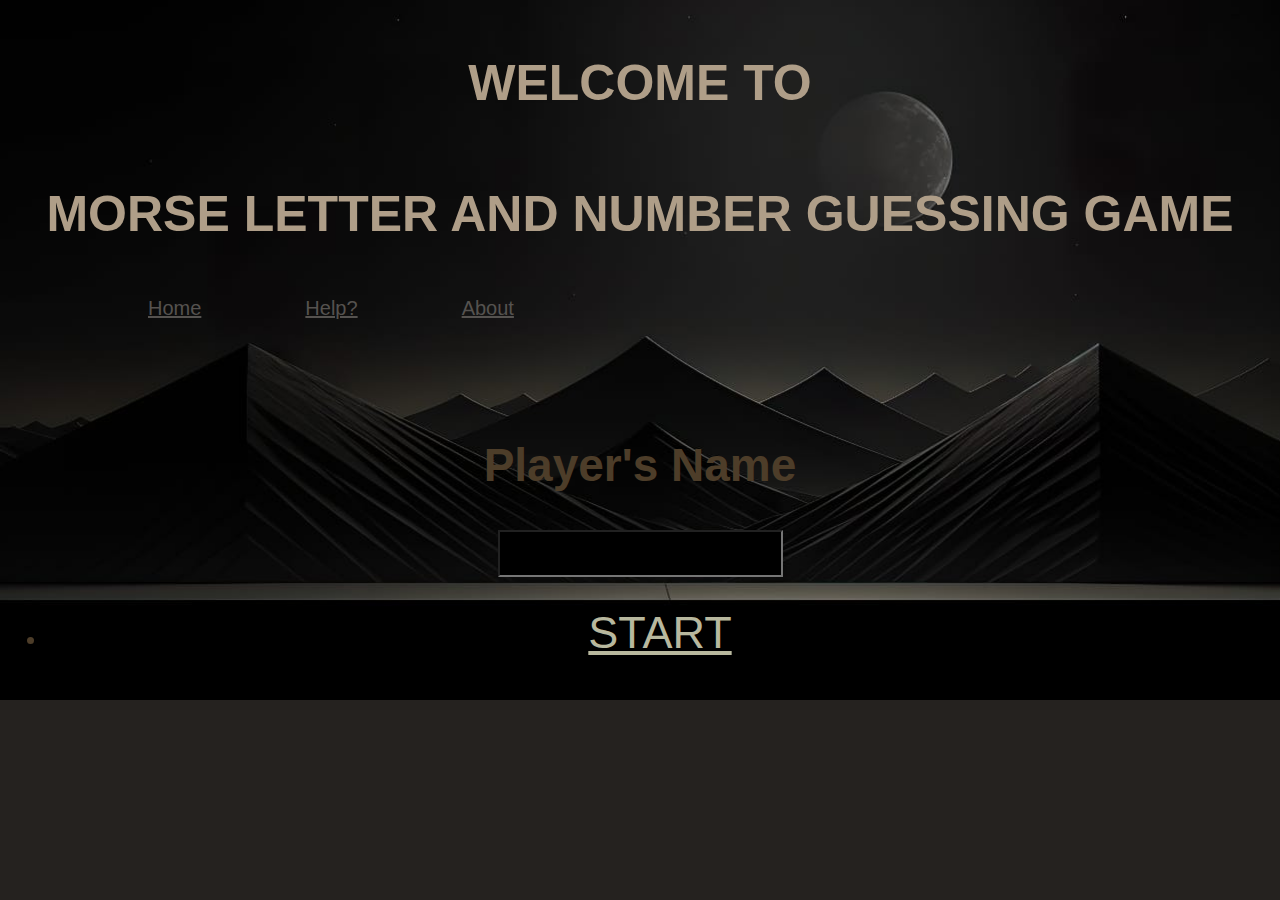
<file: index.html>
<!DOCTYPE html>
<html lang="en">
  <head>
    <meta charset="UTF-8" />
    <meta name="viewport" content="width=device-width, initial-scale=1.0" />
    <title>MORSE PASSWORD GUESSING GAME</title>
    <link rel="stylesheet" href="style.css" />
  </head>
  <body>
    <header>
      <h1>WELCOME TO</h1>
      <h1>MORSE LETTER AND NUMBER GUESSING GAME</h1>
    </header>
    <header class="nav-list">
      <div class="Logo"></div>

      <ul>
        <li>
          <a class="nav" href="index.html">Home</a>
        </li>
        <li>
          <a class="nav" href="help.html">Help?</a>
        </li>
        <li>
          <a class="nav" href="about.html">About</a>
        </li>
      </ul>
    </header>
    <div>
      <br />
      <br />
      <br />
      <br />
      <main>
        <h1>Player's Name</h1>
        <form action="">
          <input type="text" />
          <br />
        </form>

        <ul>
          <li>
            <a class="login" href="game.html"> START </a>
          </li>
        </ul>
      </main>
    </div>
  </body>
</html>
</file>
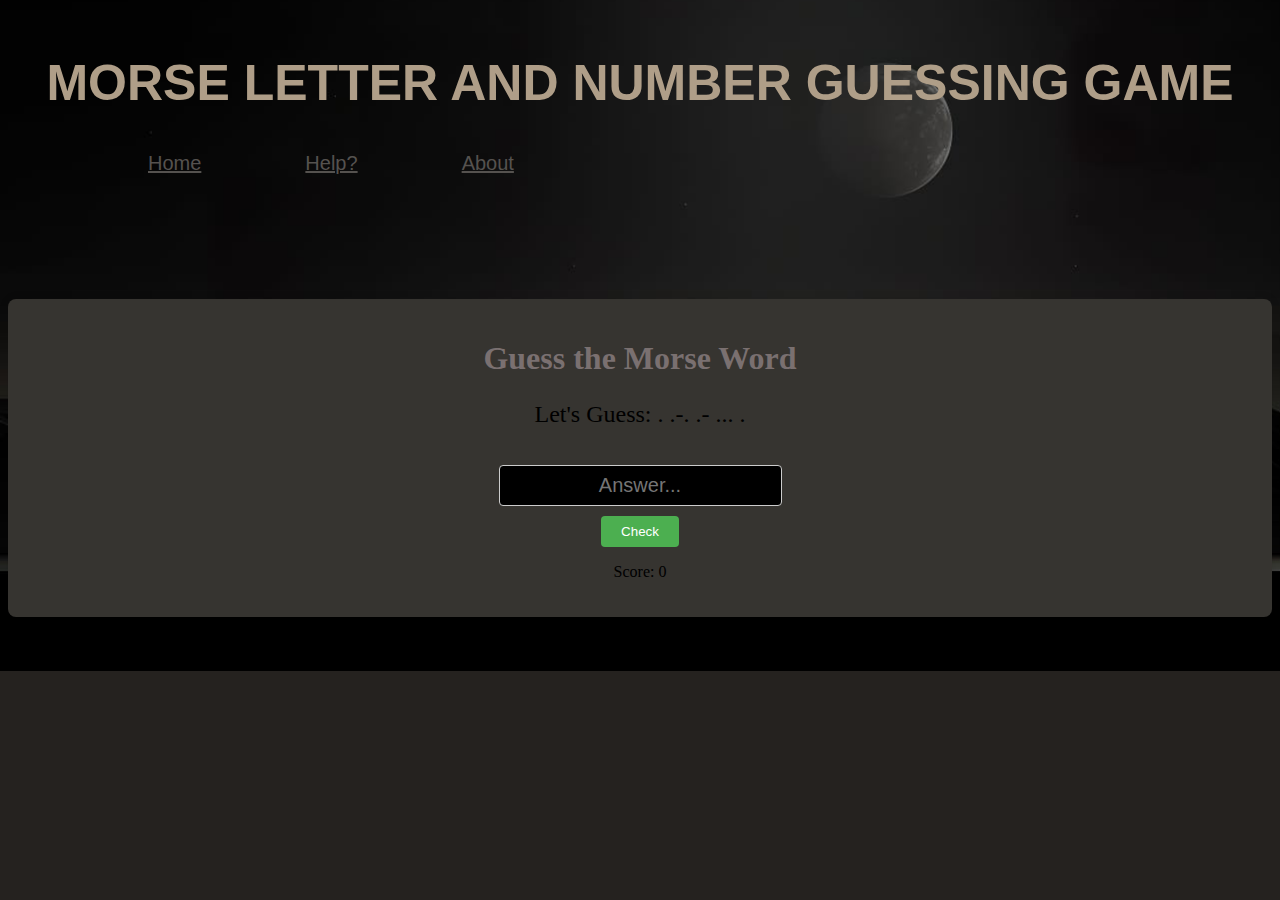
<file: game.html>
<!DOCTYPE html>
<html lang="en">
  <head>
    <meta charset="UTF-8" />
    <meta name="viewport" content="width=device-width, initial-scale=1.0" />
    <title>MORSE PASSWORD GUESSING GAME</title>
    <link rel="stylesheet" href="style.css" />
  </head>
  <header>
    <h1>MORSE LETTER AND NUMBER GUESSING GAME</h1>
  </header>
  <header class="nav-list">
    <div class="Logo"></div>

    <ul>
      <li>
        <a class="nav" href="index.html">Home</a>
      </li>
      <li>
        <a class="nav" href="help.html">Help?</a>
      </li>
      <li>
        <a class="nav" href="about.html">About</a>
      </li>
    </ul>
  </header>
  <br />
  <br />
  <br />
  <br />
  <br />
  <br />
  <style>
    #container {
      background-color: #363430;
      border-radius: 8px;
      padding: 20px;
      box-shadow: 0 0 10px rgba(0, 0, 0, 0.1);
      text-align: center;
    }

    h1 {
      margin-bottom: 20px;
      color: #7a7070;
    }

    #question {
      font-size: 24px;
      margin-bottom: 30px;
    }

    input[type="text"] {
      padding: 8px;
      margin-bottom: 10px;
      border: 1px solid #ccc;
      border-radius: 4px;
    }

    button {
      padding: 8px 20px;
      background-color: #4caf50;
      color: white;
      border: none;
      border-radius: 4px;
      cursor: pointer;
      transition: background-color 0.3s;
    }

    button:hover {
      background-color: #45a049;
    }
    .response {
      display: none;
      margin-top: 20px;
      font-weight: bold;
    }

    .correct {
      color: rgb(21, 85, 21);
      animation: fadeOut 3s ease-in-out;
    }

    .incorrect {
      color: rgb(65, 3, 3);
      animation: fadeOut 3s ease-in-out;
    }

    @keyframes fadeOut {
      0% {
        opacity: 1;
      }
      100% {
        opacity: 0;
        display: none;
      }
    }
  </style>
  <body>
    <div id="container">
      <h1>Guess the Morse Word</h1>
      <p id="question"></p>
      <input type="text" id="answerInput" placeholder="Answer..." />
      <br />
      <button onclick="checkAnswer()">Check</button>
      <p>Score: <span id="score">0</span></p>
      <p class="response" id="response"></p>
    </div>

    <script>
      const words = [
        { word: "HELLO", morse: ".... . .-.. .-.. ---" },
        { word: "WORLD", morse: ".-- --- .-. .-.. -.." },
        { word: "GOOD", morse: "--. --- --- -.." },
        { word: "PROGRAM", morse: ".--. .-. --- --. .-. .- --" },
        { word: "COMPUTER", morse: "-.-. --- -- .--. ..- - . .-." },
        { word: "LANGUAGE", morse: ".-.. .- -. --. ..- .- --. ." },
        { word: "DEVELOPMENT", morse: "-.. . ...- . .-.. --- .--. -- . -. -" },
        { word: "PASCAL", morse: ".--. - ... -.-. .- .-.." },
        { word: "GPT", morse: "--. .--. -" },
        { word: "YOU", morse: "-.-- --- ..-" },
        { word: "IT", morse: ".. -" },
        { word: "SHE", morse: "... .... ." },
        { word: "WE", morse: ".-- ." },
        { word: "STOP", morse: "... - --- .--." },
        { word: "NEXT", morse: "-. . -..- -" },
        { word: "BEAUTIFUL", morse: "-... . .- ..- - .. ..-. ..- .-.." },
        { word: "GIRL", morse: "--. .. .-. .-.." },
        { word: "BOY", morse: "-... --- -.--" },
        { word: "MAN", morse: "-- .- -." },
        { word: "WOMAN", morse: ".-- --- -- .- -." },
        { word: "SURRENDER", morse: "... ..- .-. .-. . -. -.. . .-." },
        { word: "END", morse: ". -. -.." },
        { word: "LINE", morse: ".-.. .. -. ." },
        { word: "ALMIGHTY", morse: ".- .-.. -- .. --. .... - -.--" },
        { word: "ERASER", morse: ". .-. .- ... . .-." },
        { word: "ERASE", morse: ". .-. .- ... ." },
        { word: "THEY", morse: "- .... . -.--" },
        { word: "BOOK", morse: "-... --- --- -.-" },
        { word: "CRITICAL", morse: "-.-. .-. .. - .. -.-. .- .-.." },
        { word: "TABLE", morse: "- .- -... .-.. ." },
        { word: "GIANT", morse: "--. .. .- -. -" },
        { word: "COOL", morse: "-.-. --- --- .-.." },
        { word: "COLD", morse: "-.-. --- .-.. -.." },
        { word: "TOUGH", morse: "- --- ..- --. ...." },
        { word: "HOT", morse: ".... --- -" },
        { word: "PREVIOUS", morse: ".--. .-. . ...- .. --- ..- ..." },
        { word: "HANDSOME", morse: ".... .- -. -.. ... --- -- ." },
        { word: "FUTURE", morse: "..-. ..- - ..- .-. ." },
        { word: "RIGHT", morse: ".-. .. --. .... -" },
        { word: "WRONG", morse: ".-- .-. --. -. --." },
      ];

      let currentWordIndex;
      let score = 0;

      function startGame() {
        currentWordIndex = Math.floor(Math.random() * words.length);
        const currentWord = words[currentWordIndex].word;
        document.getElementById(
          "question"
        ).textContent = `Let's Guess: ${words[currentWordIndex].morse}`;
      }

      function checkAnswer() {
        const userAnswer = document
          .getElementById("answerInput")
          .value.toUpperCase();
        const correctAnswer = words[currentWordIndex].word;
        const responseElement = document.getElementById("response");

        if (userAnswer === correctAnswer) {
          score++;
          document.getElementById("score").textContent = score;
          responseElement.textContent = "Your answer is correct, keep going!";
          responseElement.classList.remove("incorrect");
          responseElement.classList.add("correct");
        } else {
          responseElement.textContent = "Your answer is wrong, try again!";
          responseElement.classList.remove("correct");
          responseElement.classList.add("incorrect");
        }

        responseElement.style.display = "block";
        setTimeout(() => {
          responseElement.style.display = "none";
        }, 2000);

        document.getElementById("answerInput").value = "";
        startGame();
      }
      window.onload = startGame;
    </script>
  </body>
</html>
</file>
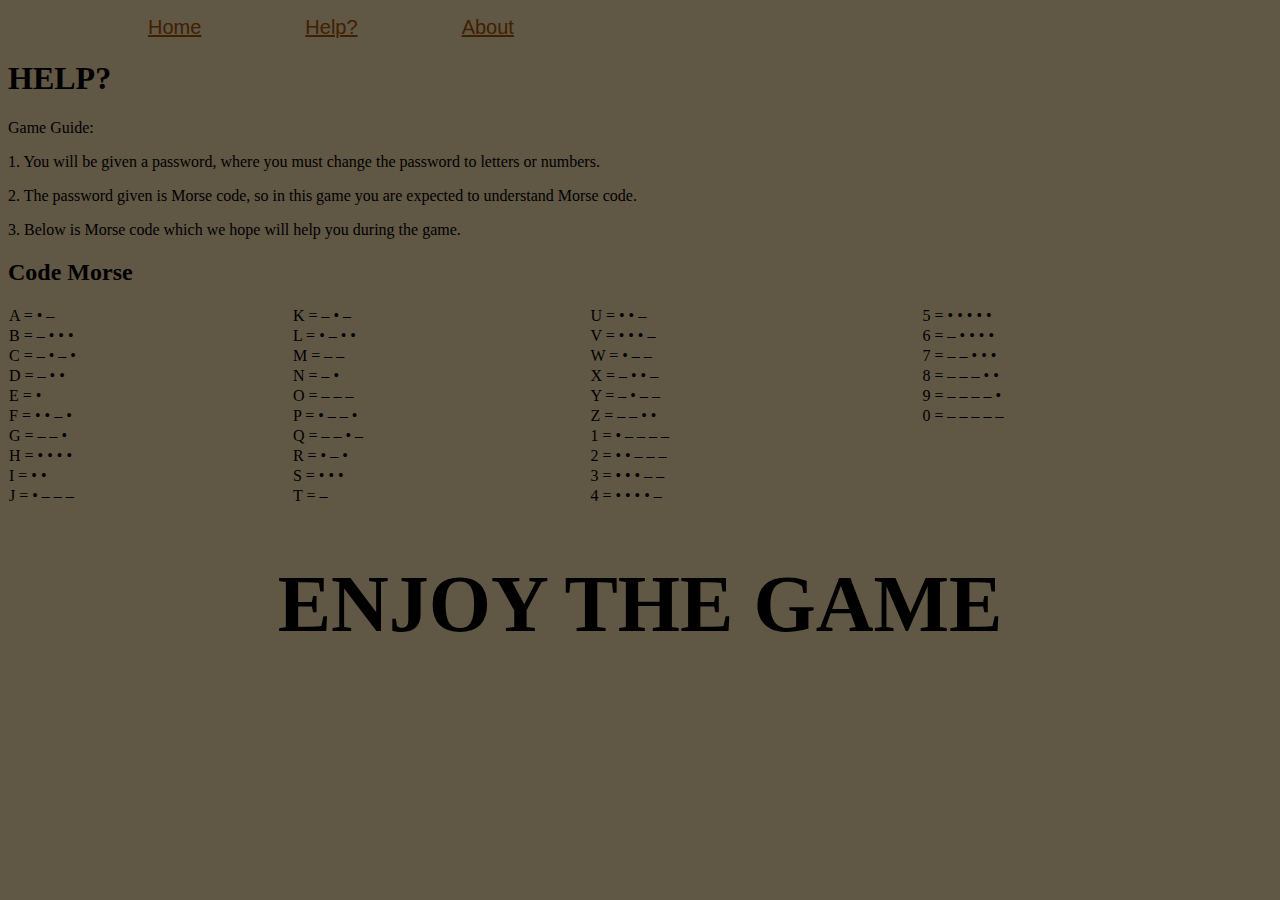
<file: help.html>
<!DOCTYPE html>
<html lang="en">
  <head>
    <meta charset="UTF-8" />
    <meta name="viewport" content="width=device-width, initial-scale=1.0" />
    <link rel="stylesheet" href="help.css" />
    <title>HELP</title>
  </head>
  <header class="nav-list">
    <div class="Logo"></div>

    <ul>
      <li>
        <a class="nav" href="index.html">Home</a>
      </li>
      <li>
        <a class="nav" href="index.html">Help?</a>
      </li>
      <li>
        <a class="nav" href="about.html">About</a>
      </li>
    </ul>
  </header>
  <header1>
    <h1>HELP?</h1>
  </header1>

  <body>
    <p>Game Guide:</p>
    <p>
      1. You will be given a password, where you must change the password to
      letters or numbers.
    </p>
    <p>
      2. The password given is Morse code, so in this game you are expected to
      understand Morse code.
    </p>
    <p>3. Below is Morse code which we hope will help you during the game.</p>
  </body>
  <header2>
    <h2>Code Morse</h2>
  </header2>
  <table>
    <tbody>
      <tr>
        <td>A = • –</td>
        <td>K = – • –</td>
        <td>U = • • –</td>
        <td>5 = • • • • •</td>
      </tr>
      <tr>
        <td>B = – • • •</td>
        <td>L = • – • •</td>
        <td>V = • • • –</td>
        <td>6 = – • • • •</td>
        <td></td>
      </tr>
      <tr>
        <td>C = – • – •</td>
        <td>M = – –</td>
        <td>W = • – –</td>
        <td>7 = – – • • •</td>
      </tr>
      <tr>
        <td>D = – • •</td>
        <td>N = – •</td>
        <td>X = – • • –</td>
        <td>8 = – – – • •</td>
      </tr>
      <tr>
        <td>E = •</td>
        <td>O = – – –</td>
        <td>Y = – • – –</td>
        <td>9 = – – – – •</td>
      </tr>
      <tr>
        <td>F = • • – •</td>
        <td>P = • – – •</td>
        <td>Z = – – • •</td>
        <td>0 = – – – – –</td>
      </tr>
      <tr>
        <td>G = – – •</td>
        <td>Q = – – • –</td>
        <td>1 = • – – – –</td>
      </tr>
      <tr>
        <td>H = • • • •</td>
        <td>R = • – •</td>
        <td>2 = • • – – –</td>
      </tr>
      <tr>
        <td>I = • •</td>
        <td>S = • • •</td>
        <td>3 = • • • – –</td>
      </tr>
      <tr>
        <td>J = • – – –</td>
        <td>T = –</td>
        <td>4 = • • • • –</td>
      </tr>
    </tbody>
  </table>
  <main>
    <h1>ENJOY THE GAME</h1>
  </main>
</html>
</file>
<file: style.css>
body {
    background-color: rgba(12, 9, 6, 0.898);
    background-image: url("bg.jpg");
    background-repeat: no-repeat;
    background-position: center;
    background-size: cover;
}
header h1 {
    -webkit-text-fill-color: rgb(175, 158, 136);
    box-sizing: content-box;
    text-align: center;
    padding: 20px;
    font-family: "Snap ITC", sans-serif;
    font-size: 50px;
}
.nav-list li {
    display: inline-block;
  }
  
  .nav {
    border-radius: 200px;
    width: 25%;
    text-align: left;
    margin-left: 100px;
    display: flex;
    gap: 50px;
    color: rgb(85, 82, 79);
    font-family: "Broadway", sans-serif;
    font-size: 20px;
  }
  
  .navbar {
    margin-left: 70px;
    font-size: 20px;
    font-family: "Broadway", sans-serif;
    color: rgb(85, 82, 79);
  }
  main {
    align-items: center;
    text-align: center;
    font-size: 23px;
    font-family: 'Bauhaus 93', sans-serif;
    color: rgb(77, 61, 41);
  }
  input {
    width: fit-content;
    padding: 10px 8px;
    margin: 7px;
    font-family: "Bauhaus 93", sans-serif;
    font-size: 20px;
    background-color: black;
    color: rgb(119, 119, 89);
    text-align: center;
  }
 .login {
    align-items: center;
    text-align: center;
    color: rgb(184, 184, 158);
    font-size: 45px;
 }
</file>
<file: help.css>
header h1 {
    background-color: rgb(143, 110, 110);
    font-size: 40px;
}

.nav-list li {
  display: inline-block;
}

.nav {
  border-radius: 200px;
  width: 25%;
  text-align: left;
  margin-left: 100px;
  display: flex;
  gap: 50px;
  color: rgb(63, 32, 1);
  font-family: "Broadway", sans-serif;
  font-size: 20px;
}

.navbar {
  margin-left: 70px;
  font-size: 20px;
  font-family: "Broadway", sans-serif;
  color: rgb(70, 36, 3);
}
h2 {
    text-align: left;
}
body {
background-color: rgb(97, 87, 69);
}

table {
    width: 100%;
    border-collapse: collapse;
    font-family: "Times New Roman", sans-serif;
    margin-bottom: 20px;
  }

main {
text-align: center;
font-size: 40px;
  }
</file>
